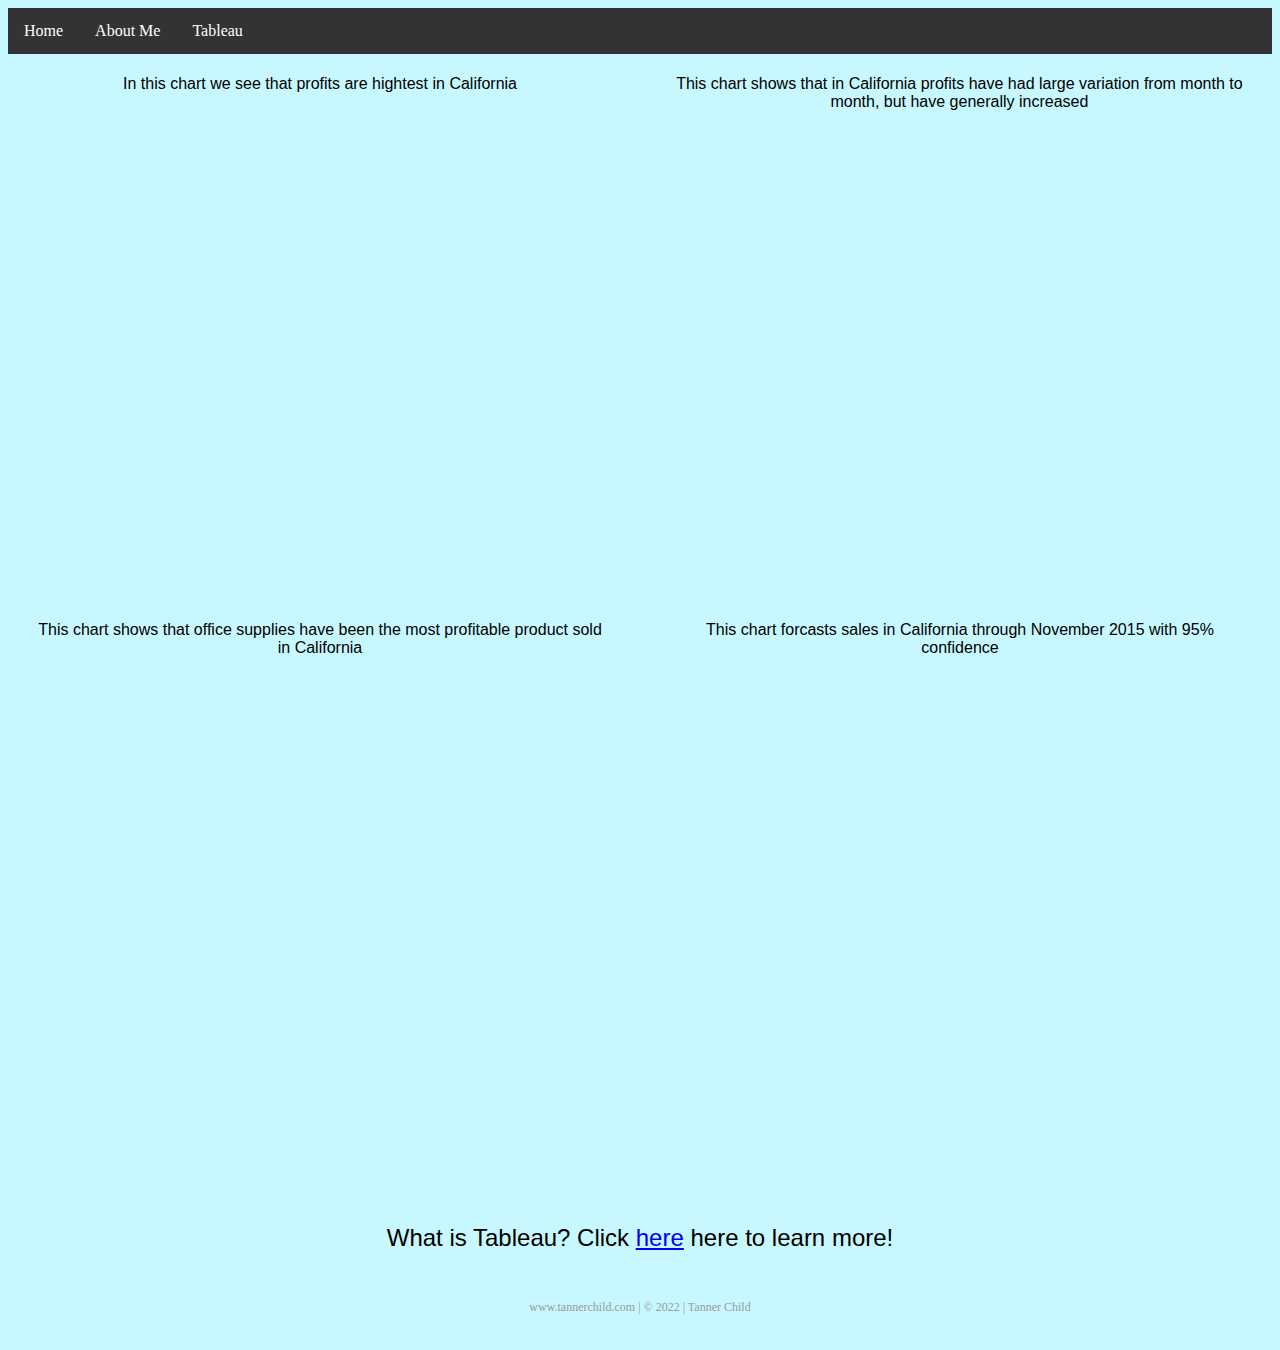
<file: html/tableau.html>
<!-- Tanner Child 4/15/22 -->

<!DOCTYPE html>
<html lang="en">
<head>
    <meta charset="UTF-8">
    <meta http-equiv="X-UA-Compatible" content="IE=edge">
    <meta name="viewport" content="width=device-width, initial-scale=1.0">
    <title>Tanner Child - Tableau</title>
    <link href="../styles/bootstyles.css" rel="stylesheet" />
</head>
<body>
    <div>
        <ul class="unorderedlist">
            <li><a class="active" href="../index.html">Home</a></li>
            <li><a href="about.html">About Me</a></li>
            <li><a href="#">Tableau</a></li>
        </ul>
    </div>


    <div>    
        <div class="topleft">
            <div class='tableauPlaceholder' id='viz1649878932617' style='position: relative'><noscript><a href='#'><img alt='How are Profits Faring in each of the 50 States? ' src='https:&#47;&#47;public.tableau.com&#47;static&#47;images&#47;Ta&#47;TableauforWedDev&#47;Sheet1&#47;1_rss.png' style='border: none' /></a></noscript><object class='tableauViz'  style='display:none;'><param name='host_url' value='https%3A%2F%2Fpublic.tableau.com%2F' /> <param name='embed_code_version' value='3' /> <param name='site_root' value='' /><param name='name' value='TableauforWedDev&#47;Sheet1' /><param name='tabs' value='no' /><param name='toolbar' value='yes' /><param name='static_image' value='https:&#47;&#47;public.tableau.com&#47;static&#47;images&#47;Ta&#47;TableauforWedDev&#47;Sheet1&#47;1.png' /> <param name='animate_transition' value='yes' /><param name='display_static_image' value='yes' /><param name='display_spinner' value='yes' /><param name='display_overlay' value='yes' /><param name='display_count' value='yes' /><param name='language' value='en-US' /></object></div>                <script type='text/javascript'>                    var divElement = document.getElementById('viz1649878932617');                    var vizElement = divElement.getElementsByTagName('object')[0];                    vizElement.style.width='100%';vizElement.style.height=(divElement.offsetWidth*0.75)+'px';                    var scriptElement = document.createElement('script');                    scriptElement.src = 'https://public.tableau.com/javascripts/api/viz_v1.js';                    vizElement.parentNode.insertBefore(scriptElement, vizElement);                </script>
            <h4>In this chart we see that profits are hightest in California</h4>
        </div>

        <div class="topright">
            <div class='tableauPlaceholder' id='viz1649879020675' style='position: relative'><noscript><a href='#'><img alt='How has California fared for the last two years by profit, shown by month? ' src='https:&#47;&#47;public.tableau.com&#47;static&#47;images&#47;Ta&#47;TableauforWedDev&#47;Sheet2&#47;1_rss.png' style='border: none' /></a></noscript><object class='tableauViz'  style='display:none;'><param name='host_url' value='https%3A%2F%2Fpublic.tableau.com%2F' /> <param name='embed_code_version' value='3' /> <param name='site_root' value='' /><param name='name' value='TableauforWedDev&#47;Sheet2' /><param name='tabs' value='no' /><param name='toolbar' value='yes' /><param name='static_image' value='https:&#47;&#47;public.tableau.com&#47;static&#47;images&#47;Ta&#47;TableauforWedDev&#47;Sheet2&#47;1.png' /> <param name='animate_transition' value='yes' /><param name='display_static_image' value='yes' /><param name='display_spinner' value='yes' /><param name='display_overlay' value='yes' /><param name='display_count' value='yes' /><param name='language' value='en-US' /><param name='filter' value='publish=yes' /></object></div>                <script type='text/javascript'>                    var divElement = document.getElementById('viz1649879020675');                    var vizElement = divElement.getElementsByTagName('object')[0];                    vizElement.style.width='100%';vizElement.style.height=(divElement.offsetWidth*0.75)+'px';                    var scriptElement = document.createElement('script');                    scriptElement.src = 'https://public.tableau.com/javascripts/api/viz_v1.js';                    vizElement.parentNode.insertBefore(scriptElement, vizElement);                </script>
            <h4>This chart shows that in California profits have had large variation from month to month, but have generally increased</h4>
        </div>

        <div class="bottomleft">
            <div class='tableauPlaceholder' id='viz1649879049517' style='position: relative'><noscript><a href='#'><img alt='How are profits within California doing for each product category? ' src='https:&#47;&#47;public.tableau.com&#47;static&#47;images&#47;Ta&#47;TableauforWedDev&#47;Sheet3&#47;1_rss.png' style='border: none' /></a></noscript><object class='tableauViz'  style='display:none;'><param name='host_url' value='https%3A%2F%2Fpublic.tableau.com%2F' /> <param name='embed_code_version' value='3' /> <param name='site_root' value='' /><param name='name' value='TableauforWedDev&#47;Sheet3' /><param name='tabs' value='no' /><param name='toolbar' value='yes' /><param name='static_image' value='https:&#47;&#47;public.tableau.com&#47;static&#47;images&#47;Ta&#47;TableauforWedDev&#47;Sheet3&#47;1.png' /> <param name='animate_transition' value='yes' /><param name='display_static_image' value='yes' /><param name='display_spinner' value='yes' /><param name='display_overlay' value='yes' /><param name='display_count' value='yes' /><param name='language' value='en-US' /><param name='filter' value='publish=yes' /></object></div>                <script type='text/javascript'>                    var divElement = document.getElementById('viz1649879049517');                    var vizElement = divElement.getElementsByTagName('object')[0];                    vizElement.style.width='100%';vizElement.style.height=(divElement.offsetWidth*0.75)+'px';                    var scriptElement = document.createElement('script');                    scriptElement.src = 'https://public.tableau.com/javascripts/api/viz_v1.js';                    vizElement.parentNode.insertBefore(scriptElement, vizElement);                </script>
            <h4>This chart shows that office supplies have been the most profitable product sold in California</h4>
        </div>

        <div class="bottomright">
            <div class='tableauPlaceholder' id='viz1649879069047' style='position: relative'><noscript><a href='#'><img alt='For Office Supplies, forecast sales through November 2015 ' src='https:&#47;&#47;public.tableau.com&#47;static&#47;images&#47;Ta&#47;TableauforWedDev&#47;Sheet4&#47;1_rss.png' style='border: none' /></a></noscript><object class='tableauViz'  style='display:none;'><param name='host_url' value='https%3A%2F%2Fpublic.tableau.com%2F' /> <param name='embed_code_version' value='3' /> <param name='site_root' value='' /><param name='name' value='TableauforWedDev&#47;Sheet4' /><param name='tabs' value='no' /><param name='toolbar' value='yes' /><param name='static_image' value='https:&#47;&#47;public.tableau.com&#47;static&#47;images&#47;Ta&#47;TableauforWedDev&#47;Sheet4&#47;1.png' /> <param name='animate_transition' value='yes' /><param name='display_static_image' value='yes' /><param name='display_spinner' value='yes' /><param name='display_overlay' value='yes' /><param name='display_count' value='yes' /><param name='language' value='en-US' /><param name='filter' value='publish=yes' /></object></div>                <script type='text/javascript'>                    var divElement = document.getElementById('viz1649879069047');                    var vizElement = divElement.getElementsByTagName('object')[0];                    vizElement.style.width='100%';vizElement.style.height=(divElement.offsetWidth*0.75)+'px';                    var scriptElement = document.createElement('script');                    scriptElement.src = 'https://public.tableau.com/javascripts/api/viz_v1.js';                    vizElement.parentNode.insertBefore(scriptElement, vizElement);                </script>
            <h4>This chart forcasts sales in California through November 2015 with 95% confidence</h4>
        </div>

        <div class="bottom fix">
            <p>What is Tableau? Click <a href="https://www.tableau.com/">here</a> here to learn more!</p>
        </div>
    </div>


    <div class="common myfooter">
        www.tannerchild.com | &copy; 2022 | Tanner Child
    </div>

</body>
</html>
</file>
<file: styles/bootstyles.css>
/* Tanner Child 4/15/22 */

ul {
    list-style-type: none;
    margin: 0;
    padding: 0;
    overflow: hidden;
    background-color: #333;
  }
  
  li {
    float: left;
  }
  
  li a {
    display: block;
    color: white;
    text-align: center;
    padding: 14px 16px;
    text-decoration: none;
  }
  
  li a:hover {
    background-color: #111;
  }


.common {
    position: absolute;
}

.myfooter {
  top: 1300px;
  height: 50px;
  left: 5px;
  right: 5px;
  font-size: 12px;
  color: #999999;
  text-align: center;
}

.topleft {
  position: absolute;
  left: 2.5%;
  width: 45%;
  height: 500px;
}

.topright {
  position: absolute;
  right: 2.55%;
  width: 45%;
  height: 500px;
}

.bottomleft {
  position: absolute;
  top: 600px;
  left: 2.5%;
  width: 45%;
  height: 500px;
}

.bottomright {
  position: absolute;
  top: 600px;
  right: 2.5%;
  width: 45%;
  height: 500p;
}

h4 {
  text-align: center;
}

.bottom {
  position: absolute;
  top: 1200px;
  right: 2.5%;
  left: 2.5%;
  height: 100px;
  text-align: center;
}

body {
  background-color: rgb(200, 248, 255);
}

h4 {
  font-family:-apple-system, BlinkMacSystemFont, 'Segoe UI', Roboto, Oxygen, Ubuntu, Cantarell, 'Open Sans', 'Helvetica Neue', sans-serif;
  font-weight: lighter;
}

.fix {
  font-family:-apple-system, BlinkMacSystemFont, 'Segoe UI', Roboto, Oxygen, Ubuntu, Cantarell, 'Open Sans', 'Helvetica Neue', sans-serif;
  font-weight: lighter;
  font-size: x-large;
}
</file>
